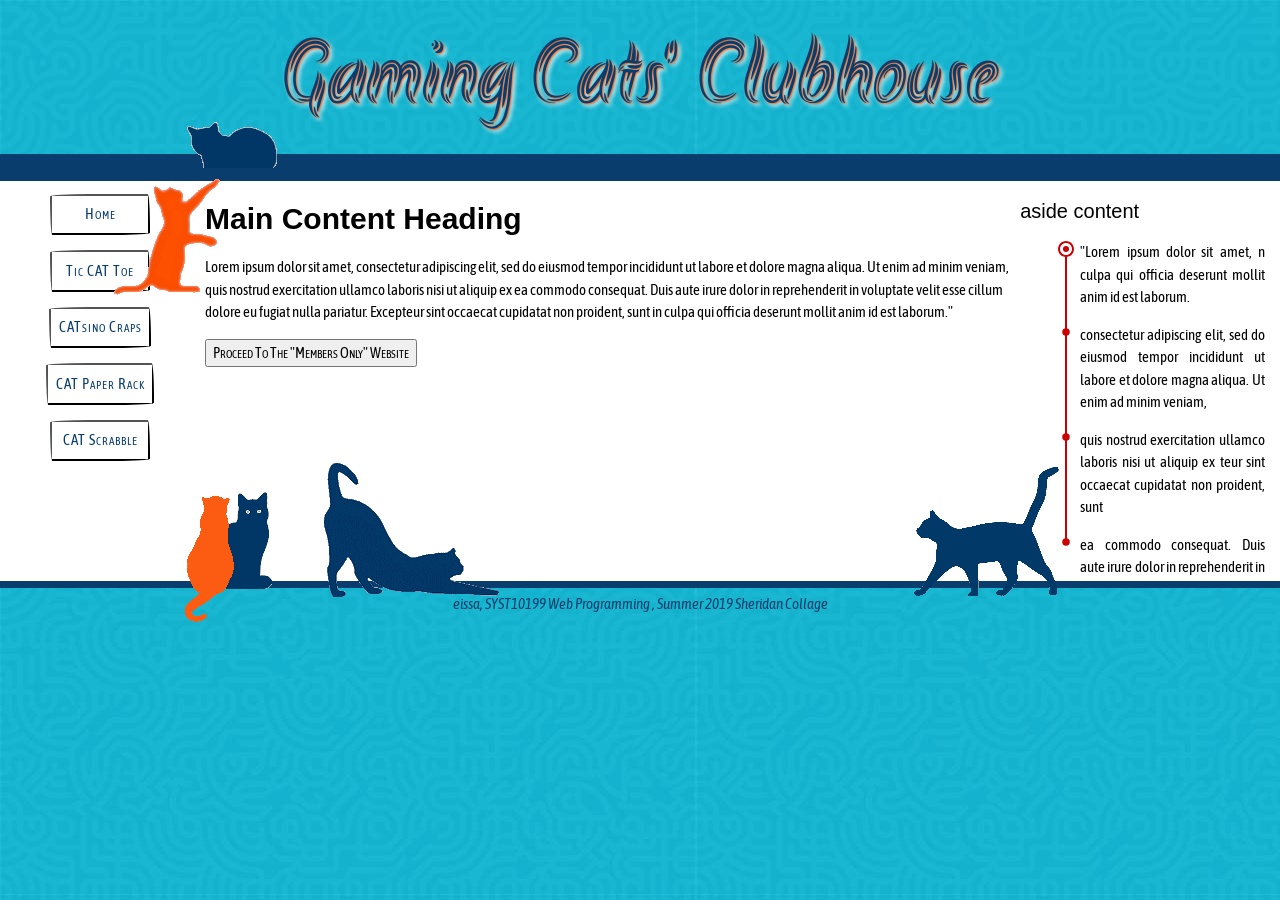
<file: index.html>
<!doctype html> 
<html> 
<!-- 
Author:         Esraa Eissa
Program:        pageName.html
Date:           23-06-2019
Updated:        24-06-2019
Version:        0.0
Purpose:        short description what the page 
                  (site) is all about
Citations:      [1] {url}, Course Material, SYST10199, Spring 2019
                [2] {url} or APA format...
Description:    describe the solution in detail 
                  (include algorithm if applicable)
                  - focus on the "why"
-->
<head> 
<meta charset="utf-8">

<link rel="stylesheet"  href="https://www.w3schools.com/w3css/4/w3.css"> 
<link rel= "stylesheet" href="css/template.css">
<link rel="stylesheet" href="css/cats.css"> 
<link rel="stylesheet" href="css/grid.css">
<style> 
</style>  
</head> 
<body> 
<header> 
<h1> Gaming Cats' Clubhouse </h1> 
</header> 
<div class="flex-container"> 
<div class="column" style="order: 1; flex-grow: 1">
<nav> 
<button> 
<a href="index.html" > Home </a> 
</button> 
<button> 
<a href="content/tic_tac_toe.html"> Tic CAT Toe</a> 
</button> 
<button> 
<a href="content/catsino_craps.html">  CATsino Craps</a> 
</button>  
<button> 
<a href="content/cat_paper_rack.html"> CAT paper Rack</a> 
</button> 
<button> 
<a href="content/cat_scrabble.html"> CAT Scrabble</a> 
</button> 
</nav> 
</div> 
<div class="column" style="order: 2; flex-grow: 3">
<main> 
<h2> Main Content Heading </h2> 
<p> Lorem ipsum dolor sit amet, consectetur adipiscing elit,
 sed do eiusmod tempor incididunt ut labore et 
 dolore magna aliqua. Ut enim ad minim veniam, quis nostrud 
 exercitation ullamco laboris nisi ut aliquip ex ea commodo 
 consequat. Duis aute irure dolor in reprehenderit in 
 voluptate velit esse cillum dolore eu fugiat nulla pariatur.
 Excepteur sint occaecat cupidatat non proident, sunt in culpa 
 qui officia deserunt mollit anim id est laborum." </p> 
<button>
 <a href="" > Proceed to the "Members Only" website </a> 
</button >
 <img class="three" src="images/cat_sitting_back_orange.gif">
 <img class="four" src="images/cat_sitting_front_blue.gif">
 <img class="one" src="images/cat_curled_up_blue.gif">
 <img class="five" src="images/cat_streching_blue.gif"> 
 <img class="six" src="images/cat_walking_blue.gif"> 
 <img class="two" src="images/cat_reaching_orange.gif"> 
</main> 
</div> 
 <div class="column" style="order: 3; flex-grow: 1"> 

<aside> 
<h4> aside content </h4> 
<ul> 
<li>  "Lorem ipsum dolor sit amet, n culpa qui officia deserunt mollit anim id est laborum. </li> 
<li>consectetur adipiscing elit, sed do eiusmod tempor incididunt ut labore et dolore magna aliqua. Ut enim ad minim veniam,  </li> 
<li>quis nostrud exercitation ullamco laboris nisi ut aliquip ex teur sint occaecat cupidatat non proident, sunt </li> 
<li> ea commodo consequat. Duis aute irure dolor in reprehenderit in voluptate velit esse cillum dolore eu fugiat nulla pariatur.
 Excep </li> 
 
</ul> 
</aside> 
</div> 
</div> 
<footer >
   <address> 
   eissa, SYST10199 Web Programming , Summer 2019 Sheridan Collage 
   </address> 
 </footer> 
 
</body> 
</html>
</file>
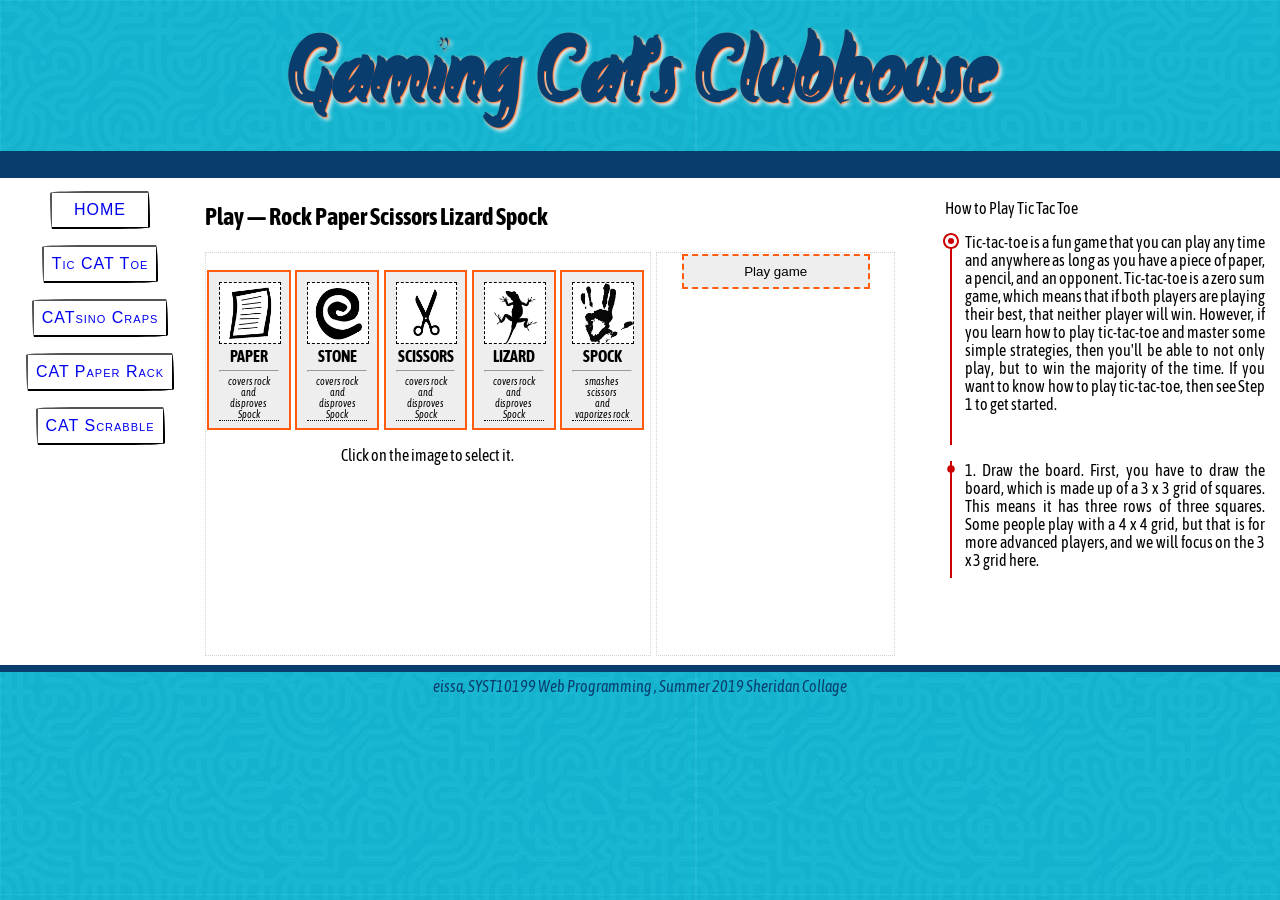
<file: content/cat_paper_rack.html>
<!DOCTYPE html> 
<html> 
<head> 
<meta charset="utf-8"> 
<title> CAT Paper Rack </title> 
<link rel="stylesheet" href="../css/template.css">
<link rel="stylesheet" href="../css/grid.css"> 
</head> 
<body> 
<header> 
<h1>Gaming Cat's Clubhouse</h1>
</header> 
<div class="flex-container">
<div class="column" style="order: 1; flex-grow: 1">
	<nav>
<button><a href="../index.html">HOME</a></button>
<button><a href="tic_tac_toe.html">Tic CAT Toe</a></button>
<button><a href="catsino_craps.html">CATsino Craps</a></button>
<button><a href="cat_paper_rack.html">CAT Paper Rack</a></button>
<button><a href="cat_scrabble.html">CAT Scrabble</a></button>
	</nav>
</div>
<div class="column" style="order: 2; flex-grow: 3">
				<main>
          <h2>Play &mdash; Rock Paper Scissors Lizard Spock</h2>
          <div class="grid-container">
            <div id="userSelection">
           <div class="grid-item">

 <dl class="gallery" data-human-choice="paper">
     <dt class="selection" id="paper">
 <img src="../images/paper.png" alt="paper" onclick="playWith('paper')">
     </dt>
 <dt>paper</dt>
 <dd class="tooltip">
   <hr>covers rock<br>and<br>disproves Spock
 <span class="tooltiptext">
     PAPER<br>covers rock<br>and<br>disproves Spock</span>
 </dd>
 </dl>
<dl class="gallery" data-human-choice="stone">
  <dt class="selection" id="stone">
<img src="../images/rock.png" alt="stone" onclick="playWith('stone')"></dt>
<dt>stone</dt>
   <dd class="tooltip">
  <hr>covers rock<br>and<br>disproves Spock
   <span class="tooltiptext">
   PAPER<br>covers rock<br>and<br>disproves Spock</span>
  </dd>
 </dl>
 <dl class="gallery" data-human-choice="scissors">
   <dt class="selection" id="scissor">
  <img src="../images/scissors.png" alt="scissors" onclick="playWith('scissor')"></dt>
  <dt>scissors</dt>
 <dd class="tooltip">
 <hr>covers rock<br>and<br>disproves Spock
<span class="tooltiptext">
  PAPER<br>covers rock<br>and<br>disproves Spock</span>
 </dd>
 </dl>
<dl class="gallery" data-human-choice="lizard">
 <dt class="selection" id="lizard">
  <img src="../images/lizard.png" alt="lizard" onclick="playWith('lizard')"></dt>
 <dt>lizard</dt>
 <dd class="tooltip">
 <hr>covers rock<br>and<br>disproves Spock
   <span class="tooltiptext">
 PAPER<br>covers rock<br>and<br>disproves Spock</span>
   </dd>
 </dl>
 <dl class="gallery" data-human-choice="spock">
 <dt class="selection" id="spock">
  <img src="../images/spock.png" style="height:60px" alt="spock" onclick="playWith('spock')"></dt>
   <dt>spock</dt>
 <dd class="tooltip">
 <hr>smashes scissors<br>and<br>vaporizes rock
 <span class="tooltiptext">SPOCK<br>smashes scissors<br>and
   <br>vaporizes rock</span>
  </dd>
  </dl>
 <p>Click on the image to select it.</p>
 </div>
<div class="grid-item-1">
  <button id="greset" onclick="playGame()">Play game</button>
   <div id="result"></div>
 </div>
  </div>
 </div>

</main>
</div>
<div class="column" style="order: 3; flex-grow: 1">
<aside>
<ul>How to Play Tic Tac Toe
<li><p>Tic-tac-toe is a fun game that you can play any time and anywhere as long as you
              have a piece of paper, a pencil, and an opponent. Tic-tac-toe is a zero sum game,
              which means that if both players are playing their best, that neither player will win.
              However, if you learn how to play tic-tac-toe and master some simple strategies,
              then you'll be able to not only play, but to win the majority of the time.
              If you want to know how to play tic-tac-toe, then see Step 1 to get started.</p>
<li><p>1. Draw the board. First, you have to draw the board, which is made up of a 3 x 3 grid of squares. This means it has three rows of three squares. Some people play with a 4 x 4 grid, but that is for more advanced players, and we will focus on the 3 x 3 grid here.</p>
</li>
<li><p>2. Have the first player go first. Though traditionally, the first player goes with "X", you can allow the first player to decide whether he wants to go with "X"s or "O"s. These symbols will be placed on the table, in the attempt to have three of them in a row. If you're going first, then the best move you can make is to move into the center. This will maximize your chances of winning, since you'll be able to create a row of three "X"s or "O"s in more combinations (4) this way than if you chose a different square.</p></li>
</li>
</ul>
</aside>
</div>
</div>
</div>
<footer >
   <address> 
   eissa, SYST10199 Web Programming , Summer 2019 Sheridan Collage 
   </address> 
 </footer> 
 <script>
      
      var userOption = undefined;
      var userChoice;
      var computerOption;
      var winner;
      var victory;
      var resultMessage;

      var WinList = {
              rock: {scissors:'crushes', lizard:'crushes'},
              paper: {rock:'covers', spock:'disproves'},
              scissors: {paper:'cuts', lizard:'decapitates'},
              lizard: {spock:'poisons', paper:'eats'},
              spock: {rock:'vaporizes', scissors:'smashes'}
             }
      function playWith(Option){
            if (userOption != undefined)
              {
                userOption = Option;
                computerOption = rndMove();
                winner = (WinList[userOption][computerOption]) ? userOption : computerOption;

                var loser = (winner == userOption) ? computerOption : userOption;
                resultMessage = (winner == userOption) ? 'You Win! ' : 'Computer Wins! ';
                resultMessage += winner + ' ' + WinList[winner][loser] + ' ' + loser + '.';
                if (userOption == computerOption) { resultMessage = 'Tie.'; }

                return resultMessage;
            }else{
                return "unknown yet.";
            }
          }

      function playGame(){
            document.getElementById("result").innerHTML =
      			"<p>User select: " + userOption + " - Computer select:"
      			+ computerOption + "</p> <p>" + resultMessage + "</p>";
          }

      function evaluateMove() {

             var move=playWith(Option);
             if (move == 'Random'){ move = rndMove(); }

             var cpuMove = rndMove();
             document.getElementById('move').innerHTML = move;
             document.getElementById('cpuMove').innerHTML = cpuMove;

             var winner = (WinList[move][cpuMove]) ? move : cpuMove;
             var loser = (winner == move) ? cpuMove : move;
             var result = (winner == move) ? 'You Win! ' : 'Computer Wins! ';
             result += winner + ' ' + WinList[winner][loser] + ' ' + loser + '.';
             if (move == cpuMove) { result = 'Tie.'; }
             document.getElementById('winner').innerHTML = result;
           }

      var choices  =  {rock : {name: "rock", defeats: ["scissor","lizard"]},
                       paper: {name: "paper", defeats: ["rock", "spock"]},
                       scissors: {name: "scissor", defeats: ["paper", "lizard"]},
                       lizard: {name: "lizard", defeats:["paper","spock"]},
                       spock: {name: "spock", defeats:["scissor","rock"]}
                      };

      function playWith333(option){
         if (userOption != undefined)
         {
            userSelectionElement = document.getElementById(userOption);
           
            userSelectionElement.style.border = "5px #F8F8F8  solid";
         }
         
         userOption = option;
         userChoice=choices[option];

         userSelectionElement = document.getElementById(option);
         userSelectionElement.style.border = "5px #990066 solid";
      }

      
      function rndMove() {
        var moveList = new Array('rock','paper','scissor','lizard','spock');
        return moveList[Math.floor((Math.random()*5))];
      }

     
          function compare(userSelection, computerSelection)
      		{

            if(userSelection == undefined)
      			{
      				return "Please, select an option before play"
      			}

      		    if (userSelection == computerSelection)
      		    {
      		       return "It is a tie!";
      		    }

              if(victory) {
                  return "Vitory! " + userChoice.name + " wins!";
              }else{
                  return "Defeat, " + computerChoice + " wins!";
              }
      		}
          function compare1(userSelection, computerSelection)
      		{
      			if(userSelection == undefined)
      			{
      				return "Please, select an option before play"
      			}

      		    if (userSelection == computerSelection)
      		    {
      		       return "It is a tie!";
      		    }

      		    if (userSelection == "stone")
      		    {
      		        if (computerSelection == "scissor")
      		        {
      		             return "You win.";
      		        } else {
      		            return "The computer win. Try again.";
      		        }

      		    } else if (userSelection == "paper") {

      		        if (computerSelection == "stone")
      		        {
      		             return "You win." ;
      		        } else if("scissor") {
      		            return "The computer win. Try again." ;
      		        }

      		    } else if (userSelection == "scissor") {

      		        if (computerSelection == "stone")
      		        {
      		            return "The computer win. Try again.";
      		        }else{
      		            return "You win.";
      		        }
      		    }
      		}
  </script>


</body> 
</html>
</file>
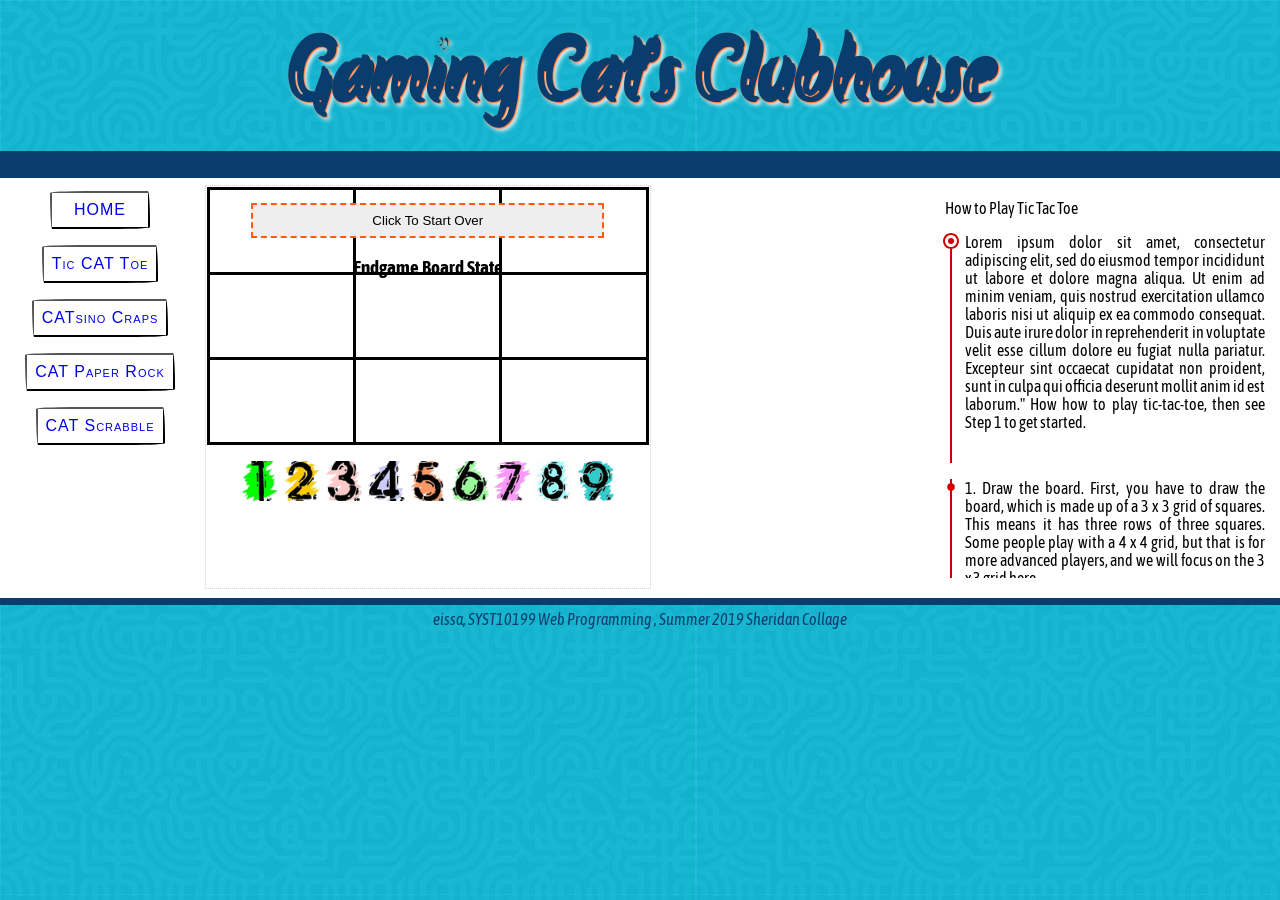
<file: content/cat_scrabble.html>
<!DOCTYPE html > 
<html> 
<head> 
<meta charset="utf-8">
<title> CAT Scrabble </title> 
<link rel="stylesheet" href="../css/template.css"> 
<link rel="stylesheet" href="../css/grid.css"> 
</head> 
<body> 
<header> 
<h1> Gaming Cat's Clubhouse </h1> 
</header> 
<div class="flex-container">
<div class="column" style="order: 1; flex-grow: 1">
<nav>
<button><a href="../index.html">HOME</a></button>
<button><a href="tic_tac_toe.html">Tic CAT Toe</a></button>
<button><a href="catsino_craps.html">CATsino Craps</a></button>
<button><a href="cat_paper_rack.html">CAT Paper Rock</a></button>
<button><a href="cat_scrabble.html">CAT Scrabble</a></button>
</nav>
</div>
<div class="column" style="order: 2; flex-grow: 3">
<main>
<div class="grid-container">
<div class="grid-item">
  <table class="scrabble">
    <tr>
      <td></td>
      <td></td>
      <td></td>
    </tr>
    <tr>
      <td></td>
      <td></td>
      <td></td>
    </tr>
    <tr>
      <td></td>
      <td></td>
      <td></td>
    </tr>
 </table>
  <p>
     <img src="../images/1.png" id="one" width="40" draggable="true" alt="1">
     <img src="../images/2.png" id="two" width="40" draggable="true" alt="2">
     <img src="../images/3.png" id="three" width="40" draggable="true" alt="3">
     <img src="../images/4.png" id="four" width="40" draggable="true" alt="4">
     <img src="../images/5.png" id="five" width="40" draggable="true" alt="5">
     <img src="../images/6.png" id="six" width="40" draggable="true" alt="6">
     <img src="../images/7.png" id="seven" width="40" draggable="true" alt="7">
     <img src="../images/8.png" id="eight" width="40" draggable="true" alt="8">
     <img src="../images/9.png" id="nine" width="40" draggable="true" alt="9">
 </p>
</div>
<div class="grid-item">
  <dl>
    <dt><button id="gameReset">Click To Start Over</button></dt>
    <dd id="out0"></dd>
    <dd id="out"></dd>
    <dt><h3>Endgame Board State</h3></dt>
    <dd id="out2"></dd>
  </dl>
</div>
</div>	
</main>
</div>
<div class="column" style="order: 3; flex-grow: 1">
<aside>
<ul>How to Play Tic Tac Toe
<li><p>Lorem ipsum dolor sit amet, consectetur adipiscing elit,
 sed do eiusmod tempor incididunt ut labore et 
 dolore magna aliqua. Ut enim ad minim veniam, quis nostrud 
 exercitation ullamco laboris nisi ut aliquip ex ea commodo 
 consequat. Duis aute irure dolor in reprehenderit in 
 voluptate velit esse cillum dolore eu fugiat nulla pariatur.
 Excepteur sint occaecat cupidatat non proident, sunt in culpa 
 qui officia deserunt mollit anim id est laborum." How how to play tic-tac-toe, then see Step 1 to get started.</p>
<li><p>1. Draw the board. First, you have to draw the board, which is made up of a 3 x 3 grid of squares. This means it has three rows of three squares. Some people play with a 4 x 4 grid, but that is for more advanced players, and we will focus on the 3 x 3 grid here.</p>
 </li>
 <li><p>2. Have the first player go first. Though traditionally, the first player goes with "X", you can allow the first player to decide whether he wants to go with "X"s or "O"s. These symbols will be placed on the table, in the attempt to have three of them in a row. If you're going first, then the best move you can make is to move into the center. This will maximize your chances of winning, since you'll be able to create a row of three "X"s or "O"s in more combinations (4) this way than if you chose a different square.</p></li>
 </li>
</ul>
</aside>
</div>
</div>
 </div>
<script src="../js/tec-cat-toe.js"></script> 
<footer >
   <address> 
   eissa, SYST10199 Web Programming , Summer 2019 Sheridan Collage 
   </address> 
 </footer> 
</body> 
</html>
</file>
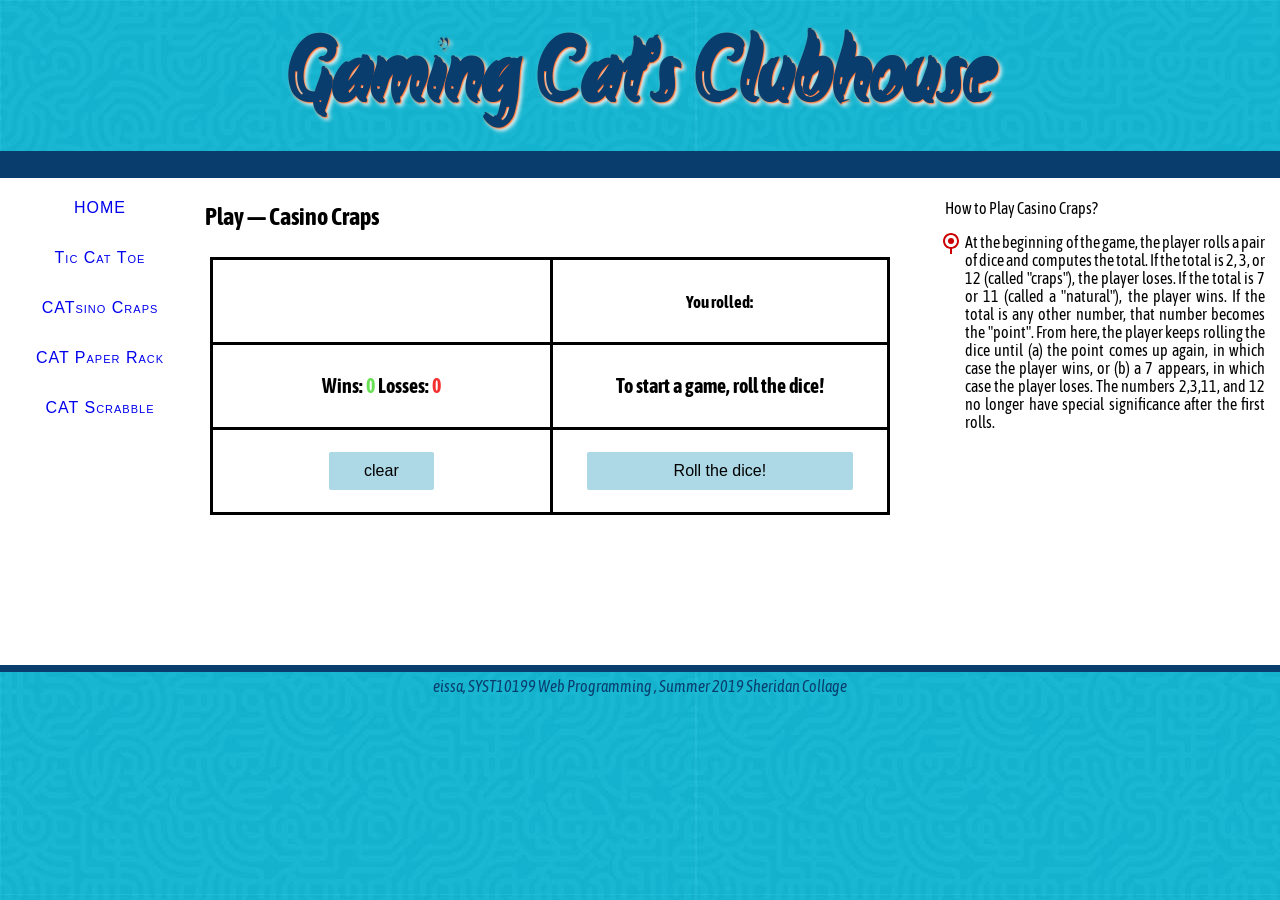
<file: content/catsino_craps.html>
<!DOCTYPE html > 
<html> 
<head> 
<meta charset="utf-8"> 
<title> CATsino Craps </title> 
<link rel="stylesheet" href="../css/template.css"> 
<link rel="stylesheet" href="../css/grid.css"> 
<style> 
 button, #roll{
      color:black;
      font-size: 16px;
      font-style: bold;
      padding: 10px 35px;
      margin: 5px;
      border:none;
      background-color: lightblue; 
      border-radius: 2px;
    }

    button:hover, #roll:hover{
      background-color: #359ccb;
    }

    button:active, #roll:active{
      background-color: #2888b4;
      color: #e2e2e2;
    }

    #wins{
      color: #69e056;
    }

    #losses{
      color: #f32f2f;
    }

    /* #wins, #losses, #total, #alpha, #bravo, #show{
      font-weight: bold;
      font-size: 14px;
    } */
    </style>

</head>
<body> 
 <header> 
<h1> Gaming Cat's Clubhouse </h1> 
</header> 
<div class="flex-container"> 
<div class="column" style="order: 1; flex-grow:1"> 
<nav> 
<button><a href="../index.html">HOME</a></button>
<button><a href="tic_tac_toe.html" > Tic Cat Toe </a></button>
<button><a href="catsino_craps.html">CATsino Craps </a></button>
<button><a href="cat_paper_rack.html">CAT Paper rack </a></button>
<button><a href="cat_scrabble.html">CAT Scrabble</a></button>
</nav>
</div> 
<div class="column" style="order: 2; flex-grow: 3">
<main>
 <h2>Play &mdash; Casino Craps</h2>
 <div class="grid-container">
     <table>
         <tr>
         <td>
 <div id="alpha" class="die"></div>
 <div id="bravo" class="die"></div>
         </td>
         <td class="total">
     <small>You rolled:</small><br><var id="total"></var>
         </td>
         </tr>
         <tr>
         <td>
    <p>Wins: <span id="wins"> 0 </span> Losses: <span id="losses"> 0 </span></p>
         </td>
        <td>
  <div id="show" class="show">To start a game, roll the dice!<br></div>
        </td>
        </tr>
        <tr>
                <!--Button resetting the game and clearing the dice values, statistics, dice total, and resetting the message -->
        <td>
       <button id="clear" >clear</button>
        </td>
                <!--Button for rolling the dice and starting the game-->
        <td>
 <button id="roll" class="roll">Roll the dice!</button>
        </td>
        </tr>
  </table>
  
 </div>
</main>
 </div>

<div class="column" style="order: 3; flex-grow: 1">
<aside>
<ul>How to Play Casino Craps?
<li><p>At the beginning of the game, the player rolls a pair of dice and computes the total.
If the total is 2, 3, or 12 (called "craps"), the player loses.
If the total is 7 or 11 (called a "natural"), the player wins.
If the total is any other number, that number becomes the "point".
	From here, the player keeps rolling the dice until
          				(a) the point comes up again, in which case the player wins, or
          				(b) a 7 appears, in which case the player loses.
The numbers 2,3,11, and 12 no longer have special significance after the first rolls.
</p>
</li>
</ul>
</aside>
 </div>
</div>
<script> 
 // outcome is a handle to id=total
        var outcome = document.getElementById('total');
        // show is a handle to id=show
        var show = document.getElementById('show');
        // showWins is a handle to id=wins
        var showWins = document.getElementById('wins');
        // showLosses is a handle to id=losses
        var showLosses = document.getElementById('losses');
        // point is an integer that stores the point value, or 0 if there is no point
        var point = 0;
        // wins keeps track of winning statistics
        var wins = 0;
        // losses keeps track of losses statistics
        var losses = 0;
        // message is an object that holds text for natural, craps, point, and seven
        var message = {
            natural:"That's a natural. You win!",
            craps:"That's craps. You lose.",
            point:"You made your point. You win!",
            seven:"That's a 7. You lose."
        };

        // onclick event for button with id=roll that will run the rollBoth() function
        document.getElementById('roll').onclick = rollBoth;
        // onclick event for button with id=clear that will run the clear() function
        document.getElementById('clear').onclick = clear;

        // roll(dice) function that will calculate a random number,
        // display on the dice and return the random number
        function roll(dice){
          var random = Math.floor((Math.random() * 6) + 1);
          document.getElementById(dice).innerHTML = random;
          return random;
        }

        // clear() clears point, wins, losses, show, showWins, and showLosses
        function clear() {
          point = 0;
          wins = 0;
          losses = 0;
          show.innerHTML = "To start a game, roll the dice!";
          showWins.innerHTML = "0";
          showLosses.innerHTML = "0";
          document.getElementById("alpha").innerHTML = "";
          document.getElementById("bravo").innerHTML = "";
          outcome.innerHTML = "";
        }

        // creates dice1 and dice2, calculates total
        // displays total in outcome and calls the determineOutcome(total)
        function rollBoth() {
          var dice1 = roll("alpha");
          var dice2 = roll("bravo");
          var total = dice1 + dice2;
          outcome.innerHTML = total;
          determineOutcome(total);
        }

        // compares total to the rules and determines outcome (state of the game)
        function determineOutcome(total) {
          if(point == 0){
            if(total == 7 || total == 11){
              // If the total is 7 or 11 (called a "natural"), the player wins.
              wins++;
              display("natural", showWins, wins);
            }
            else if(total == 2 || total == 3 || total == 12){
              // If the total is 2, 3, or 12 (called "craps"), the player loses.
              losses++;
              display("craps", showLosses, losses);
            }
            else{
              // Set point variable equal to total variable's value
              point = total;
              //If the total is any other number, that number becomes the "point".
              show.innerHTML = "Your point is " + point;
            }
          }
          else{
            // If total is equal to point, user is a winner
            if(total == point){
              // Print out winner message
              wins++;
              display("point", showWins, wins);
              point = 0;
            }

            // If total is equal to 7, user is a loser
            if(total == 7){
              // Print out loser message
              losses++;
              display("seven", showLosses, losses);
              point = 0;
            }
          }

        }

        // msg is the key in the message object
        // c is showWins or showLosses
        // w is wins or losses
        // Displays the result message to player
        function display(msg, c, w) {
          show.innerHTML = message[msg];
          c.innerHTML = w;
        }

</script> 
<footer >
   <address> 
   eissa, SYST10199 Web Programming , Summer 2019 Sheridan Collage 
   </address> 
 </footer> 
 </body> 
</html>
</file>
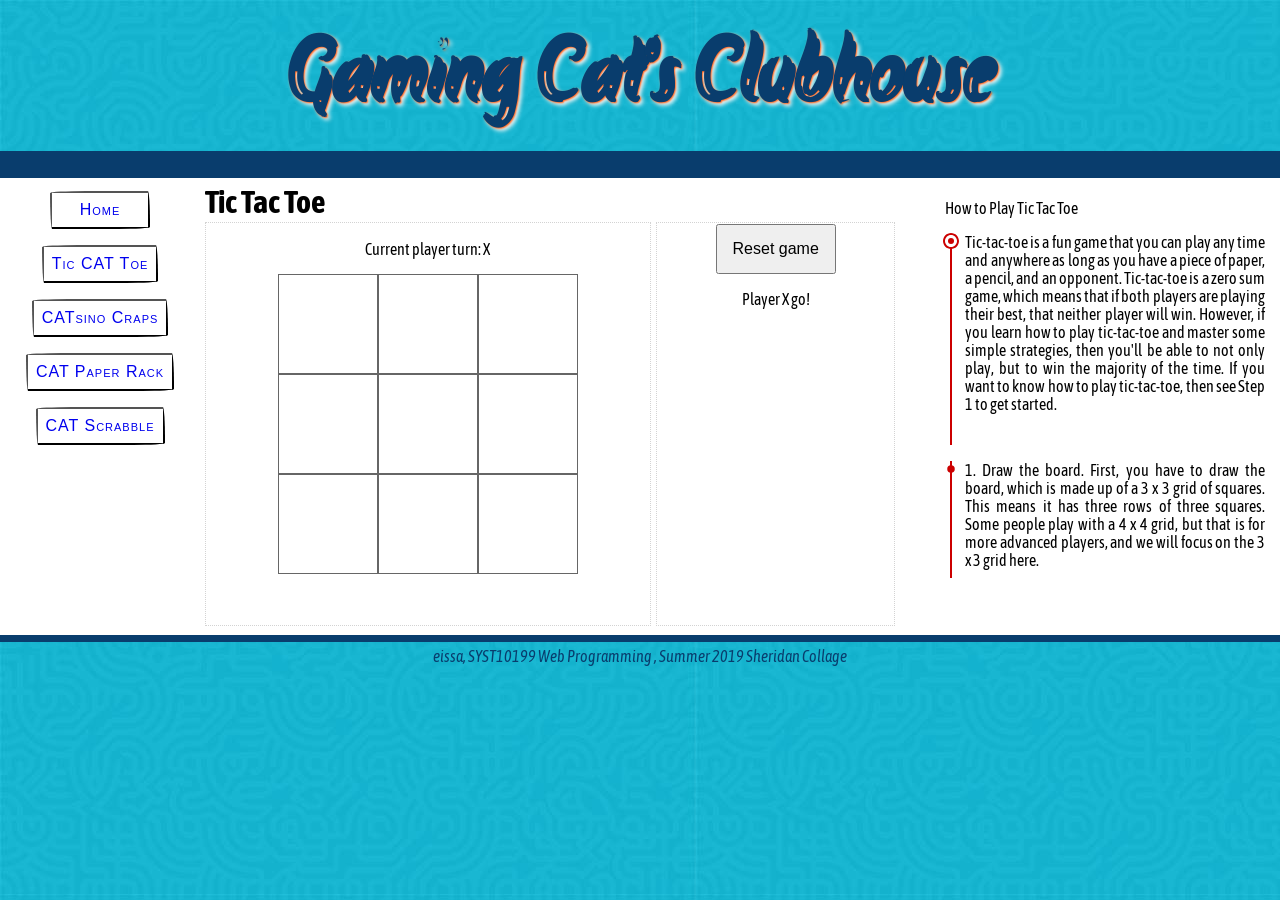
<file: content/tic_tac_toe.html>
<!DOCTYPE html> 
<html> 
<head>
<meta charset="utf-8"> 
<title> Tic CAT Toe </title> 
<link rel="stylesheet" href="../css/template.css"> 
<link rel="stylesheet" href="../css/grid.css">
</head>
<body> 
<header> 
<h1> Gaming Cat's Clubhouse </h1> 
</header> 
<div class="flex-container">
<div class="column" style="order: 1; flex-grow: 1">
<nav>
<button> 
<a href="../index.html" > Home </a> 
</button> 
<button> 
<a href="tic_tac_toe.html"> Tic CAT Toe</a> 
</button> 
<button> 
<a href="catsino_craps.html">  CATsino Craps </a> 
</button> 
<button> 
<a href="cat_paper_rack.html"> CAT paper rack </a> 
</button>  
<button> 
<a href="cat_scrabble.html"> CAT Scrabble</a> 
</button> 
</nav> 
</div> 
<div class="column" style="order: 2; flex-grow: 3">
<main>
<h1> Tic Tac Toe </h1>
<div class="grid-container"> 
<div class="grid-item" > 
 <p>Current player turn: <span class="js-current-player"></span></p>
 <div class="js-board">
 </div>
 </div> 
 <div class="grid-item-1">
<button class="js-reset">Reset game</button>
    <p>Player <span id="player">X</span> go! </p>
<h2 id="message"></h2>
</div>
</main>
</div> 
<div class="column" style="order: 3; flex-grow: 1">
<aside>
<ul>How to Play Tic Tac Toe
<li><p>Tic-tac-toe is a fun game that you can play any time and anywhere as long as you
   have a piece of paper, a pencil, and an opponent. Tic-tac-toe is a zero sum game,
   which means that if both players are playing their best, that neither player will win.
   However, if you learn how to play tic-tac-toe and master some simple strategies,
   then you'll be able to not only play, but to win the majority of the time.
   If you want to know how to play tic-tac-toe, then see Step 1 to get started.</p>
<li><p>1. Draw the board. First, you have to draw the board, which is made up of a 3 x 3 grid of squares. This means it has three rows of three squares. Some people play with a 4 x 4 grid, but that is for more advanced players, and we will focus on the 3 x 3 grid here.</p>
 </li>
<li><p>2. Have the first player go first. Though traditionally, the first player goes with "X", you can allow the first player to decide whether he wants to go with "X"s or "O"s. These symbols will be placed on the table, in the attempt to have three of them in a row. If you're going first, then the best move you can make is to move into the center. This will maximize your chances of winning, since you'll be able to create a row of three "X"s or "O"s in more combinations (4) this way than if you chose a different square.</p></li>
<li><p>3. Have the second player go second. After the first player goes, then the second player should put down his symbol, which will be different from the symbol of the first player. The second player can either try to block the first player from creating a row of three, or focus on creating his or her own row of three. Ideally, the player can do both.</p>
     </li>
<li><p>4. Keep alternating moves until one of the players has drawn a row of three symbols or until no one can win. The first player to draw three of his or her symbols in a row, whether it is horizontal, vertical, or diagonal, has won tic-tac-toe. However, if both players are playing with optimal strategy, then there's a good chance that no one will win because you will have blocked all of each other's opportunities to create a row of three.</p>
 </li>
 <li><p>5. Keep practicing. Contrary to popular belief, tic-tac-toe isn't purely a game of chance. There are some strategies that can help you optimize your skills and to become an expert tic-tac-toe player. If you keep playing, you'll soon learn all of the tricks to making sure you win every time -- or, at least, you'll learn the tricks to make sure you never lose. Its like 0's and x's.</p>
 </li>
</ul>
</aside> 
</div> 
</div> 
</div>
<script src="../js/tec-cat-toe.js"></script> 
<footer >
   <address> 
   eissa, SYST10199 Web Programming , Summer 2019 Sheridan Collage 
   </address> 
 </footer> 
</body> 
</html>
</file>
<file: css/template.css>
@import
url('https://fonts.googleapis.com/css?family=Akronim|Asap+Condensed|Luckiest+Guy');
:root {
	--bgwhite: #fff;	
    --sherblue: #093D6D;
    --sherteal: #1AC6D9;
    --sherorange: #ff5C10;
	--fontfam: 'Luckiest Guy', cursive;
	--fontbody: 'Asap Condensed', sans-serif;
	--fonttitle: 'Akronim', cursive;
	--gap-sm: 5px;
	--gap-md: 10px;
	--gap-lg: 25px;
}
html, body, main, nav, header, footer, aside, h1, .flex-container {
    box-sizing: border-box;
	margin: 0;
	padding: 0;
	display: block;
}
h2{
	font-size : 16 px ; 
	font-weight: bold ; 
} 
body {
    background-image: url('../images/sher_lightb.jpg');
    background-repeat: repeat; 
	font-family: var(--fontbody);	
}
/* position needs to be non-static to allow the positioning of the images relative to its parent */
main, nav, aside {
    background-color: var(--bgwhite); 
    padding: var(--gap-sm); 
	position: relative;
}

footer {
	border-top: 7px solid ;
	color: var(--sherblue);
	padding-top: var(--gap-sm);
	text-align: center;
}
header {
    border-bottom: 27px solid var(--sherblue);
	padding: 10px;
    text-align: center;
}
/* major heading for the project on all pages */
header h1 {
    color: var(--sherblue);
    font-family: var(--fonttitle);
    font-size: 7vw; /* check out the vw units */
    text-shadow: 1px 1px 2px var(--sherorange), 3px 3px 4px var(--bgwhite);
}

nav {
	position: relative; 
	left: 0px ; 
	width: 200px ; 
} 
main{
	position: relative; 
	min-width: 700px ;
} 
aside {
	position: relative; 
	right: 0px ;
	width: 500px;
    padding-right: 15px;
	text-align: justify;
	overflow-y: scroll;
	max-height: 400px;
	width: 100% ;
}
/* used (class, not element) for headings in the <aside> element */
aside .h4  { 
  text-align: left ;
  font-size: 1.2em; 
  font-weight: 700; 
  margin: 1em 0 0 0 ; 
}

.flex-container{
	display: flex ;
	min-height: 400 px; 
	padding-bottom: 10 px; 
	background-color: white; 
} 
@media screen and (min-width: 900px){.flex-container{
	flex-direction: row; 
}
}
@media screen and (max-width: 900px){.flex-container{
	flex-direction: column; 
} 
}
</file>
<file: css/cats.css>
img {
  position: absolute;
}
/* example of the first cat positioning; can you figure out the rest? */
.two {
  top: -5px;
  left: -90px;
    z-index: 9;
}
/* note that you need a media query to reposition the images when the
   width of the screen decreases */

.one {
top: -60px;
left: -20px;
z-index: 9;
}
.three {
top: 310px;
left: -20px;
z-index: 9;
}
.four {
top: 310px;
left: 8px;
z-index: 8;
}
.five {
top: 275px;
left: 120px;
z-index: 9;
}
.six {
top: 285px;
left: 700px;
z-index: 9;
}
@media screen and (max-width: 900px) {
  .one {
		top: -450px;
		left: 150px;
		width: 15%;
		height: 15%;
	}
	.two {
		top: -405px;
		left: 90px;
		width: 15%;
		height: 25%;
	}
		.three {
		top: 610px;
		left: 100px;
		width: 10%;
		height: 30%;
	}
		.four {
		top: 608px;
		left: 130px;
		width: 10%;
		height: 25%;
	}
		.five {
		top: 605px;
		left: 280px;
		width: 15%;
		height: 25%;
	}
		.six {
		top: 605px;
		left: 500px;
		width: 15%;
		height: 25%;
	}
}
</file>
<file: css/grid.css>
CSS Rules:
    :root{}
    .grid-container{}
    .grid-item{}
    .grid-item:last-child{}

    dl.gallery{}
    .gallery dt{}
    .gallery dt img{}
    .gallery dd{}

    #aimove img{}
    #aimove p{}
    #aimove h2{}
    #greset{}

    .tooltip{}
    .tooltip .tooltiptext{}
    .tooltip .tooltiptext::after{}
    .tooltip:hover .tooltiptext{}

    nav{}
    a{}
    .active{}
    nav button{}
    nav button:hover{}
    nav button.lined.thin{}
    nav button.dotted.thin{}
    nav button.dashed.thin{}

    aside ul{}
    aside li{}
    aside li:before{}
    aside li::after{}
    aside li:first-child::after{}
    aside li:first-child:before{}
    aside li:last-child:before {}
*/

:root {
  --body-bg-color: #a2a2a2;
  --tiles-bg-color: rgba(255, 255, 255, 0.8);
  --tiles-bg-color-hover: rgba(230, 230, 230, 0.8);
  --tiles-blue-bg-color: #4f62ff;
  --tiles-red-bg-color: #d22f2f;
  --cell-size: 50px;
  --cell-spacing: 10px;
  --title-height: 30px;
  --reset-height: 50px;
}

/*
grid used for the core content: games
In this section:
    :root{}
    .grid-container{}
    .grid-item{}
    .grid-item:last-child{}
*/
h2{
  position: relative;
  top: 0px;
  left: 0px;
}
.grid-container {
	/*background-image: linear-gradient(to top right, var(--sherorange), var(--sherteal), var(--sherteal), var(--sherblue));*/
  position: relative;
  top: 2px;
  left: 0px;
  /* display: grid; */
	grid-template-columns: auto;
	grid-gap: var(--gap-sm);
	min-height: 400px;
	padding: 5px;
  /* border: 1px solid #73AD21; */
}
.grid-item {
	/*background-color: var(--body-bg-color);*/
  position: absolute;
  top: 0px;
  left: 0px;
  width: 64%;
  height: 400px;
  border: 1px dotted lightgray;
	padding: 1px;
	text-align: center;
}
/* .grid-item:last-child { */
.grid-item-1 {
  position: absolute;
  top: 0px;
  right: 0px;
  width: 34%;
  height: 400px;
  border: 1px dotted lightgray;
	padding: 1px;
	text-align: center;
}
/* tic tac toe's cell format */
.board-cell {
    border: 1px solid #666;
    box-sizing: border-box;
    display: inline-block;
    font-size: 32px;
    height: 100px;
    line-height: 100px;
    text-align: center;
    width: 100px;
  }
.board-cell .content {
    display: inline-block;
    vertical-align: middle;
  }
/* The button format */
.js-reset{
    height:50px;
    width:120px;
    font-size: 16px;
    font-style:bold;
  }

table {
  position: relative;
  width: 100%;
  margin: auto;
	border-collapse:collapse;
  text-align: center;

}

td {
  /* position: relative; */
  text-align: center;
  /* margin: auto; */
  width: 100px;
  height: 80px;
  align:center;
  valign:center;
	background-color: white;
	border: 3px solid black;
	font-size:20px;
  font-weight: bold;
	color:black;
	border-radius: 10px 10px 10px 10px;
}

dl.gallery {
  box-sizing: border-box;
  border: 2px solid #ff5C10;
  background-color: #eee;
  width: 19%;
  height: 160px;
  text-align: center;
  padding: 10px;
  float: left;
  margin-right: 1%;
}
.gallery dt {
  font-weight: bold;
  text-transform: uppercase;
}
.gallery dt img {
  background-color: white;
  border: 1px dashed #000;
  width: 100%;
  height: 100%;
}
.gallery dd {
  margin: 0;
  padding: 0;
  font-style: italic;
  font-size: 0.75vw;
}
#aimove img {
  vertical-align: text-bottom;
  display: block;
  text-align: center;
}
#aimove p {
  display: table-cell;
  width: 50%;
  height: 80px;
  padding: 25px 10px 10px 30px;
  text-align: center;
}
#aimove h2 {
  text-align: center;
}
#greset, .roll, #gameReset {
  background-color: #eee;
  border: 2px dashed #ff5C10;
  outline: 0px dashed white;
  padding: 8px 0;
  text-align: center;
  text-transform: small-caps;
  width: 80%;
}


/*
tool tips used in rpsls, but it can be used anywhere
you want to give additional information to the users
In this section:
    .tooltip
    .tooltip .tooltiptext
    .tooltip .tooltiptext::after
    .tooltip:hover .tooltiptext
*/
.tooltip {
  border-bottom: 1px dotted black;
  display: inline-block;
  position: relative;
}
.tooltip .tooltiptext {
  background-color: black;
  border-radius: 6px;
  color: #fff;
  font-size: 1.7em;
  left: 50%;
  margin-left: -60px;
  padding: 5px 0;
  position: absolute;
  text-align: center;
  top: 150%;
  visibility: hidden;
  width: 120px;
  z-index: 1;
}
.tooltip .tooltiptext::after {
  content: "";
  position: absolute;
  bottom: 100%;
  left: 50%;
  margin-left: -5px;
  border-width: 5px;
  border-style: solid;
  border-color: transparent transparent black transparent;
}
.tooltip:hover .tooltiptext {
  visibility: visible;
}

nav {
    text-align: center;
}
a {
    text-decoration: none;
	text-transform: capitalize;
	font-variant: small-caps;
}
.active {
    color: var(--sherorange);
}
nav button {
  align-self: center;
  background: transparent;
  padding: 0.5rem;
  margin: 0.5rem;
  min-width: 100px;
  transition: all .5s ease;
  color: #093D6D;
  font-size: 1rem;
  letter-spacing: 1px;
  outline: none;
  box-shadow: 20px 38px 34px -26px rgba(0, 0, 0, 0.2);
  border-radius: 255px 15px 225px 15px/15px 225px 15px 255px;
  /*
  Above is shorthand for:
  border-top-left-radius: 255px 15px;
  border-top-right-radius: 15px 225px;
  border-bottom-right-radius: 225px 15px;
  border-bottom-left-radius:15px 255px;
  */
}
nav button:hover {
  box-shadow: 2px 8px 4px -6px rgba(0, 0, 0, 0.3);
  background-color: #FFF5DC;
}
nav button.lined.thin {
  border: solid 2px var(--sherorange);
  transform: rotate(-6deg);
}
nav button.dotted.thin {
  border: dotted 2px var(--sherorange);
  transform: rotate(3deg);
}
nav button.dashed.thin {
  border: dashed 2px var(--sherorange);
}

aside ul {
    list-style-type: none;
}
aside li {
  /* You need to turn on relative positioning so the line is placed relative to the item rather than absolutely on the page */
  position: relative;

  /* Use padding to space things out rather than margins as the line would get broken up otherwise */
  margin: 0;
  padding-bottom: 1em;
  padding-left: 20px;
}
/*
 * The actual line being placed before each list item,
 * tweak width and color as appropriate
 */
aside li:before {
  background-color: #c00;
  width: 2px;
  content: '';
  position: absolute;
  top: 0px;
  bottom: 0px;
  left: 5px;
}

aside li::after {
  content: '';
  position: absolute;
  background-image: url("data:image/svg+xml,%3Csvg xmlns='http://www.w3.org/2000/svg' aria-hidden='true' viewBox='0 0 32 32' focusable='false'%3E%3Ccircle stroke='none' fill='%23c00' cx='16' cy='16' r='10'%3E%3C/circle%3E%3C/svg%3E");
  background-repeat: no-repeat;
  background-size: contain;
  left: 0;
  top: 2px;
  width: 12px;
  height: 12px;
}
/*
 * Large bullet for the first list item
 */
aside li:first-child::after {
  content: '';
  width: 16px;
  height: 16px;
  left: -2px;
  top: 0;
  background-image: url("data:image/svg+xml,%3Csvg xmlns='http://www.w3.org/2000/svg' aria-hidden='true' viewBox='0 0 32 32' focusable='false'%3E%3Cpath d='M16 4c6.6 0 12 5.4 12 12s-5.4 12-12 12S4 22.6 4 16 9.4 4 16 4zm0-4C7.2 0 0 7.2 0 16s7.2 16 16 16 16-7.2 16-16S24.8 0 16 0z' fill='%23c00'%3E%3C/path%3E%3Ccircle fill='%23c00' cx='16' cy='16' r='6'%3E%3C/circle%3E%3C/svg%3E");
}
/*
 * Start the line further down on the first list item
 */
aside li:first-child:before {
    top: 15px;
}
/*
 * Stop the line short on the final list item
 */
aside li:last-child:before {
    height: 6px;
}

/* end of file */
</file>
